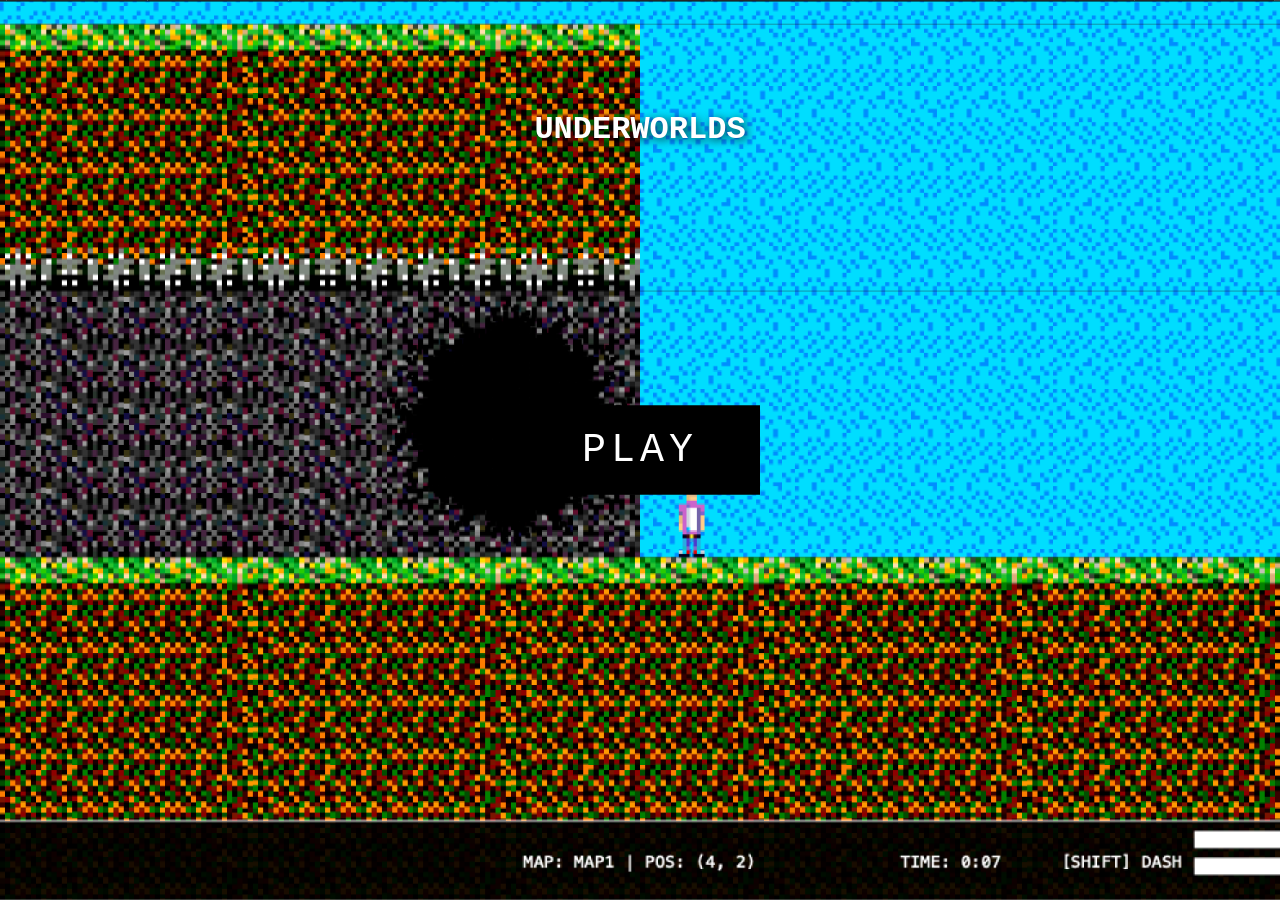
<file: index.html>
<!DOCTYPE html>
<html lang="fr">
<head>
    <meta charset="UTF-8">
    <meta name="viewport" content="width=device-width, initial-scale=1.0">
    <title>Underworlds.system1</title>
    <link rel="stylesheet" href="style.css">
</head>

<body id="home">

    <div class="center">
        <h1>UNDERWORLDS</h1>
    </div>

    <div class="menu">
        <button class="buttontext" onclick="window.location.href='rules.html'">PLAY</button>
    </div>

</body>
</html>
</file>
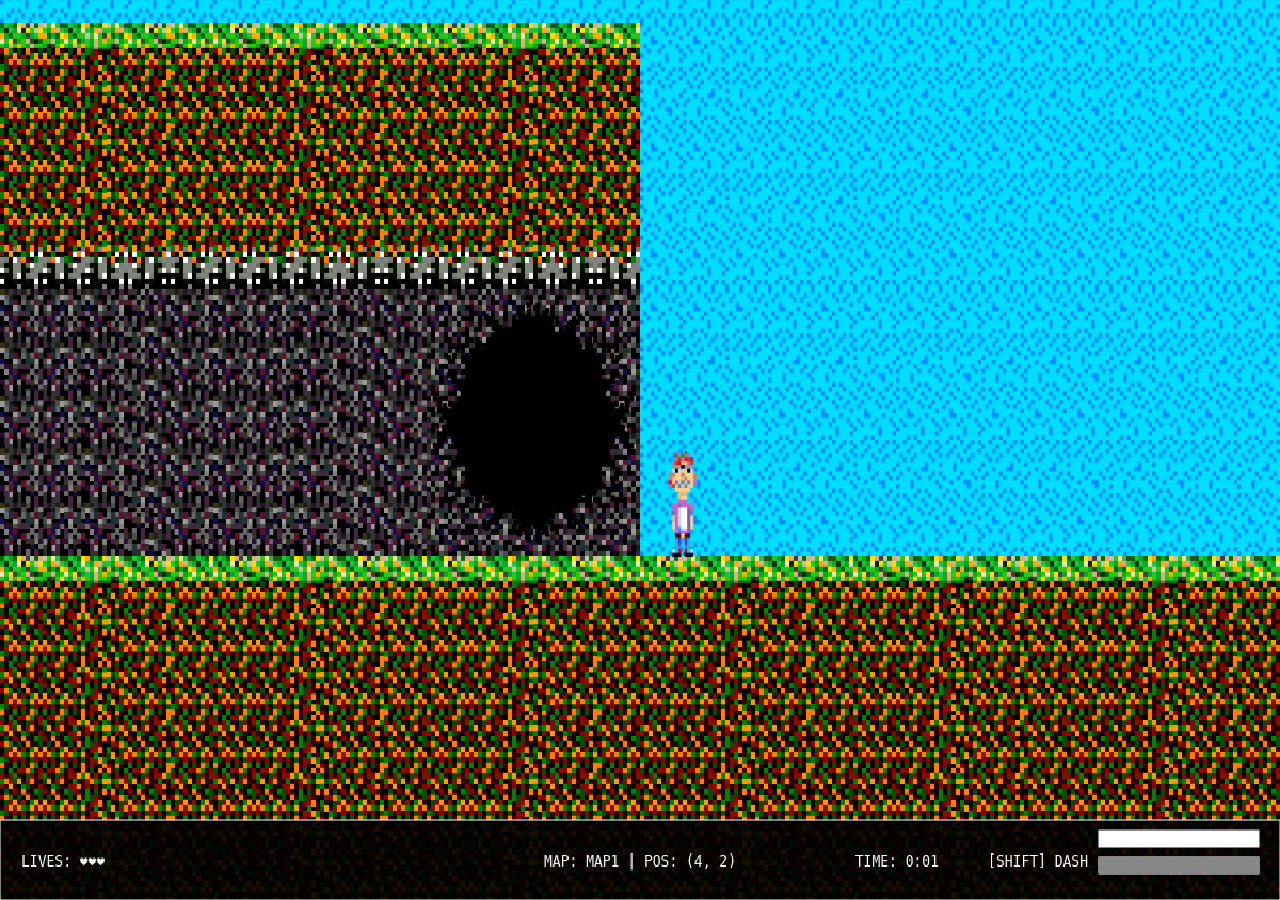
<file: gameworld.html>
<!DOCTYPE html>
<html lang="fr">
<head>
    <meta charset="UTF-8">
    <meta name="viewport" content="width=device-width, initial-scale=1.0">
    <title>Game World - Underworlds</title>
    <style>
        * { margin: 0; padding: 0; box-sizing: border-box; }
        body { background-color: #000; width: 100vw; height: 100vh; overflow: hidden; }
        canvas { background-color: #000; display: block; width: 100%; height: 100%; image-rendering: pixelated; }
    </style>
</head>
<body>
    <canvas id="gameCanvas"></canvas>
    <script src="program.js"></script>
    <script>
        // --- MAP 1 : LES PLAINES & TUNNEL ---
        const levelGrid1 = [
            ['01','01','01','01','01','01','01','01','01','01','01','01','01','01','01','01','01','01','01','01','01','01','01','01','01','01','01','01','01','01','01','01'],
            ['08','08','08','08','01','01','01','01','01','01','01','01','01','01','01','01','01','01','01','01','01','01','01','01','01','01','01','01','01','01','01','01'],
            ['06','06','06','04','01','01','01','01','01','01','01','01','01','01','01','01','01','01','01','01','01','01','01','01','01','01','01','01','01','01','01','01'],
            ['09','09','09','09','09','09','09','09','09','06','06','08','08','08','08','09','09','09','09','09','09','09','09','03','06','09','09','09','09','09','09','09'],
            ['10','10','10','10','10','10','10','10','10','09','03','06','06','06','06','10','10','10','10','10','10','10','10','03','06','06','10','10','10','10','10','10'],
            ['10','10','11','11','11','11','11','11','11','11','08','03','08','08','08','10','11','11','11','11','11','11','11','03','06','06','11','11','11','11','11','10'],
            ['10','10','04','06','06','06','06','06','06','06','03','06','05','05','05','10','06','06','06','06','06','06','06','03','06','06','06','06','06','06','04','10'],
            ['10','10','09','09','09','09','09','09','09','09','09','08','03','06','06','10','03','09','09','09','09','09','09','03','06','06','09','09','09','09','09','10'],
            ['10','10','10','11','11','11','11','11','10','10','10','06','08','08','05','10','03','11','11','04','11','11','11','03','05','05','10','10','10','10','10','10'],
            ['10','10','10','06','06','06','06','04','10','10','10','03','06','06','06','06','03','06','06','06','06','06','06','03','06','06','10','10','10','10','10','10'],
            ['10','10','10','09','09','03','09','09','10','10','10','03','09','09','09','09','09','09','09','09','06','06','09','03','06','03','10','10','10','10','10','10'],
            ['10','10','10','10','10','03','10','10','10','10','11','03','10','10','10','10','10','10','10','10','06','09','10','09','09','03','10','10','10','10','10','10'],
            ['10','10','10','10','10','03','10','10','10','11','06','03','11','11','10','10','10','10','10','10','03','10','10','10','10','03','10','10','10','10','10','10'],
            ['10','10','10','10','10','03','11','11','11','03','06','03','06','04','10','10','10','10','10','10','03','10','11','11','11','03','10','10','10','10','10','10'],
            ['10','10','10','10','10','06','06','06','06','03','08','08','08','08','11','11','11','11','11','11','03','10','04','06','06','03','10','10','10','10','10','10'],
            ['10','10','10','10','10','06','06','06','06','06','06','06','06','06','06','06','06','06','06','06','03','10','09','09','09','09','10','10','10','10','10','10'],
            ['10','10','10','10','10','09','09','09','09','09','09','09','09','09','09','09','09','03','09','09','09','10','10','10','10','10','10','10','10','10','10','10'],
            ['10','10','10','10','10','10','10','10','10','10','10','10','10','10','10','10','10','03','10','10','10','10','10','10','10','10','10','10','10','10','10','10'],
            ['10','10','10','11','11','11','11','11','11','11','11','11','11','11','11','11','11','03','10','10','10','10','10','10','10','10','10','10','10','10','10','10'],
            ['10','10','10','03','06','06','06','06','06','06','06','06','06','06','06','06','06','06','10','10','10','10','10','10','10','10','10','10','10','10','10','10'],
            ['10','10','10','03','09','09','11','11','11','11','11','11','11','11','11','11','11','11','10','10','10','10','10','10','10','10','10','10','10','10','10','10'],
            ['10','10','10','03','10','10','10','10','10','10','10','10','10','10','10','10','10','10','10','10','10','10','10','10','10','10','10','10','10','10','10','10'],
            ['10','10','10','03','10','10','10','10','10','10','10','10','10','10','10','10','10','10','10','10','10','10','10','10','10','10','10','10','10','10','10','10'],
            ['10','10','10','03','10','10','10','10','10','10','10','10','10','10','10','10','10','10','10','10','10','10','10','10','10','10','10','10','10','10','10','10'],
            ['10','10','10','03','10','10','10','10','10','10','10','10','10','10','10','10','10','10','10','10','10','10','10','10','10','10','10','10','10','10','10','10'],
            ['10','10','10','03','10','10','10','10','10','10','10','10','10','10','10','10','10','10','10','10','10','10','10','10','10','10','10','10','10','10','10','10'],
            ['10','10','10','03','11','11','11','11','11','11','11','11','11','11','11','11','11','11','11','11','11','11','11','11','11','11','11','11','11','10','10','10'],
            ['10','10','10','03','06','06','06','06','06','06','06','06','06','06','06','06','06','06','06','06','06','06','06','06','06','06','06','06','04','10','10','10'],
            ['10','10','10','09','09','09','09','09','09','09','09','09','09','09','09','09','09','09','09','09','09','09','09','09','09','09','09','09','09','10','10','10'],
            ['10','10','10','10','10','10','10','10','10','10','10','10','10','10','10','10','10','10','10','10','10','10','10','10','10','10','10','10','10','10','10','10'],
            ['10','10','10','10','10','10','10','10','10','10','10','10','10','10','10','10','10','10','10','10','10','10','10','10','10','10','10','10','10','10','10','10'],
            ['10','10','10','10','10','10','10','10','10','10','10','10','10','10','10','10','10','10','10','10','10','10','10','10','10','10','10','10','10','10','10','10']
        ];
        // --- MAP 2 : L'ENTREPÔT ---
        const levelGrid2 = [
            ['10','10','10','10','10','10','10','10','10','10','10','10','10','10','10','10','10','10','10','10','10','10','10','10','10','10','10','10','10','10','10','10'],
            ['10','10','11','10','10','10','10','10','10','10','10','10','10','10','10','10','10','10','10','10','10','10','10','10','10','10','10','10','10','11','10','10'],
            ['10','10','04','11','11','11','11','11','10','10','10','10','10','10','10','10','10','10','10','10','10','10','10','10','10','10','10','10','11','04','10','10'],
            ['10','10','06','06','06','06','06','06','11','10','10','10','10','10','10','10','10','10','10','10','10','10','10','10','10','10','10','11','06','06','10','10'],
            ['10','10','09','09','09','09','09','06','06','11','10','10','10','10','10','10','10','10','10','10','10','10','10','10','10','10','11','06','06','09','10','10'],
            ['10','10','10','10','10','10','10','09','06','06','11','11','10','10','10','10','10','10','10','10','10','10','10','10','10','11','06','06','09','10','10','10'],
            ['10','10','10','10','10','10','10','10','09','06','06','03','10','10','10','10','10','10','10','10','10','10','10','10','11','06','06','09','10','10','10','10'],
            ['10','10','10','10','10','10','10','10','10','09','06','03','11','11','11','11','11','11','11','10','10','10','10','10','06','06','09','10','10','10','10','10'],
            ['10','10','10','10','10','10','10','10','10','10','09','03','06','06','06','06','06','06','03','11','11','11','11','11','03','08','11','11','11','10','10','10'],
            ['10','10','10','10','10','10','10','10','10','10','10','03','09','09','09','09','09','09','03','06','06','06','06','06','06','06','06','06','03','10','10','10'],
            ['10','10','10','10','10','10','10','11','11','11','11','03','11','11','11','10','10','10','03','09','09','09','09','09','08','08','08','08','03','10','10','10'],
            ['10','10','10','10','10','10','10','04','06','06','06','06','06','06','06','11','11','11','06','11','11','10','10','10','03','06','06','06','03','10','10','10'],
            ['10','10','10','11','11','11','11','06','06','09','09','09','09','09','03','06','06','06','06','06','06','10','10','10','03','09','09','09','09','10','10','10'],
            ['10','10','10','06','06','06','06','06','09','10','10','10','10','10','03','09','09','09','09','09','09','10','10','10','03','10','10','10','10','10','10','10'],
            ['10','10','10','03','09','09','09','09','10','10','10','10','10','10','03','11','11','11','11','11','11','10','10','10','03','11','11','11','11','11','10','10'],
            ['10','10','10','03','10','10','10','10','10','11','11','11','11','11','03','06','06','06','06','06','06','10','10','10','03','06','06','06','06','04','10','10'],
            ['10','10','10','06','11','11','11','11','11','06','06','06','06','06','03','10','10','10','10','10','03','10','10','10','09','09','09','09','06','06','10','10'],
            ['10','10','10','06','06','06','06','06','06','03','09','09','09','03','10','10','10','10','10','10','03','10','10','10','10','10','11','11','03','06','10','10'],
            ['10','10','10','09','08','08','08','08','08','03','10','10','10','03','10','10','10','10','10','10','03','10','10','10','10','11','06','06','06','06','10','10'],
            ['10','10','10','10','04','06','06','06','06','03','10','10','10','03','10','10','10','10','10','10','03','11','11','11','11','06','06','09','09','09','10','10'],
            ['10','10','10','10','09','09','09','09','09','03','11','11','11','03','10','10','10','10','10','10','03','06','06','06','06','06','09','10','10','10','10','10'],
            ['10','10','10','10','10','10','10','03','10','03','06','06','06','03','10','10','10','10','10','10','09','09','09','09','09','03','10','10','10','10','10','10'],
            ['10','10','10','10','10','10','10','03','10','09','09','09','09','09','10','11','11','11','11','11','11','11','11','11','11','03','10','10','10','10','10','10'],
            ['10','10','10','10','10','10','10','03','10','10','10','10','10','10','10','04','03','03','03','03','03','03','03','06','06','03','10','10','10','10','10','10'],
            ['10','10','10','10','10','10','10','03','10','10','10','10','10','10','10','09','03','03','03','03','03','03','03','08','08','08','11','10','10','10','10','10'],
            ['10','10','10','10','10','10','10','03','10','10','10','10','10','10','10','10','06','06','06','06','06','06','06','06','06','06','04','10','10','10','10','10'],
            ['10','10','10','10','10','10','10','03','10','10','10','10','10','10','10','10','06','06','06','06','06','06','06','09','09','09','09','10','10','10','10','10'],
            ['10','10','11','11','11','11','11','03','10','10','10','10','10','10','10','10','12','12','12','12','12','12','12','10','10','10','10','10','10','10','10','10'],
            ['10','10','04','06','06','06','06','03','10','10','10','10','10','10','10','10','12','12','12','12','12','12','12','10','10','10','10','10','10','10','10','10'],
            ['10','10','09','09','09','09','09','09','10','10','10','10','10','10','10','10','10','10','10','10','10','10','10','10','10','10','10','10','10','10','10','10'],
            ['10','10','10','10','10','10','10','10','10','10','10','10','10','10','10','10','10','10','10','10','10','10','10','10','10','10','10','10','10','10','10','10'],
            ['10','10','10','10','10','10','10','10','10','10','10','10','10','10','10','10','10','10','10','10','10','10','10','10','10','10','10','10','10','10','10','10']
        ];

        // --- MAP 3 : LES GROTTES ---
        const levelGrid3 = [
            ['10','10','10','10','10','10','10','10','10','10','10','10','10','10','10','10','10','10','10','10','10','10','10','10','10','10','10','10','10','10','10','10'],
            ['10','10','11','11','10','10','10','10','10','10','10','10','10','10','10','10','10','10','10','10','10','10','10','10','10','10','10','10','10','10','10','10'],
            ['10','10','06','04','10','10','10','10','10','10','10','10','10','10','10','10','10','10','10','10','10','10','10','10','10','10','10','10','10','10','10','10'],
            ['10','10','03','09','10','10','10','10','10','10','10','10','10','10','10','10','10','10','10','10','10','10','11','11','10','10','10','06','04','10','10','10'],
            ['10','10','03','10','10','10','10','10','10','10','10','10','10','10','10','10','10','10','10','10','10','10','06','04','10','10','10','06','09','10','10','10'],
            ['10','10','03','10','10','10','10','11','11','11','10','10','10','10','10','10','10','10','10','10','11','11','06','08','11','11','11','06','11','10','10','10'],
            ['10','10','03','10','11','11','11','06','06','06','11','10','10','10','10','10','10','10','10','10','06','06','06','06','06','06','06','03','06','10','10','10'],
            ['10','10','03','11','06','06','06','06','06','06','06','11','11','10','10','10','10','10','10','10','03','09','09','09','09','06','06','03','06','10','10','10'],
            ['10','10','06','06','06','06','06','06','06','06','04','06','06','10','10','10','10','10','10','10','03','10','10','10','10','06','06','06','06','10','10','10'],
            ['10','10','09','09','09','09','06','08','06','06','09','09','03','10','10','10','10','10','10','10','03','10','10','10','10','06','06','06','06','10','10','10'],
            ['10','10','10','10','10','10','06','06','06','06','10','10','03','10','10','10','10','10','10','10','03','10','10','10','10','06','03','06','06','10','10','10'],
            ['10','10','10','10','10','10','12','12','12','12','10','10','03','11','11','11','11','11','11','11','03','11','11','11','11','06','06','06','03','10','10','10'],
            ['10','10','10','10','10','10','12','12','12','12','10','10','03','06','06','06','06','06','06','06','06','06','04','06','06','06','06','06','06','10','10','10'],
            ['10','10','10','10','10','10','10','10','10','03','10','10','09','09','09','09','03','09','09','09','09','09','09','09','09','06','06','06','06','10','10','10'],
            ['10','10','10','10','10','10','10','10','10','03','10','10','10','10','10','10','03','10','10','10','10','10','10','10','10','06','06','03','06','10','10','10'],
            ['10','10','10','10','10','10','10','10','10','06','11','11','11','11','11','11','03','11','11','11','11','11','11','11','11','06','06','06','06','10','10','10'],
            ['10','10','10','10','10','10','10','11','11','06','06','06','06','06','06','06','03','06','06','06','06','06','06','06','06','06','06','06','06','10','10','10'],
            ['10','10','10','10','10','10','11','06','06','06','09','09','03','09','09','09','09','09','09','09','09','09','09','09','09','09','09','03','09','10','10','10'],
            ['10','10','10','10','11','11','06','06','06','09','10','10','03','10','10','10','10','10','10','10','10','10','10','10','10','10','10','03','10','10','10','10'],
            ['10','10','10','10','06','06','06','09','09','10','10','10','03','10','10','10','10','10','10','10','10','10','10','10','10','10','10','03','10','10','10','10'],
            ['10','10','10','10','03','09','09','10','10','10','10','10','03','10','10','10','10','10','10','10','10','10','10','10','10','10','10','03','10','10','10','10'],
            ['10','10','10','10','03','10','10','10','10','10','10','10','03','10','10','10','10','10','10','10','10','10','10','10','10','11','11','03','10','10','10','10'],
            ['10','10','10','10','03','10','10','10','10','10','10','10','04','10','10','10','10','10','10','10','10','10','10','10','11','06','06','06','10','10','10','10'],
            ['10','10','10','10','03','10','10','10','10','10','10','10','10','10','10','10','10','10','10','10','10','10','10','10','04','06','09','09','10','10','10','10'],
            ['10','10','10','10','04','10','10','10','10','10','10','10','10','10','10','10','10','10','10','10','10','10','10','10','09','09','10','10','10','10','10','10'],
            ['10','10','10','10','09','10','10','10','10','10','10','10','10','10','10','10','10','10','10','10','10','10','10','10','10','10','10','10','10','10','10','10'],
            ['10','10','10','10','10','10','10','10','10','10','10','10','10','10','10','10','10','10','10','10','10','10','10','10','10','10','10','10','10','10','10','10'],
            ['10','10','10','10','10','10','10','10','10','10','10','10','10','10','10','10','10','10','10','10','10','10','10','10','10','10','10','10','10','10','10','10'],
            ['10','10','10','10','10','10','10','10','10','10','10','10','10','10','10','10','10','10','10','10','10','10','10','10','10','10','10','10','10','10','10','10'],
            ['10','10','10','10','10','10','10','10','10','10','10','10','10','10','10','10','10','10','10','10','10','10','10','10','10','10','10','10','10','10','10','10'],
            ['10','10','10','10','10','10','10','10','10','10','10','10','10','10','10','10','10','10','10','10','10','10','10','10','10','10','10','10','10','10','10','10'],
            ['10','10','10','10','10','10','10','10','10','10','10','10','10','10','10','10','10','10','10','10','10','10','10','10','10','10','10','10','10','10','10','10']
        ];

        // Initialisation du jeu
        const game = new Game('gameCanvas');
        game.createMap('map1', 32, 32);
        game.createMap('map2', 32, 32);
        game.createMap('map3', 32, 32);

        game.maps['map1'].loadFromGrid(levelGrid1);
        game.maps['map2'].loadFromGrid(levelGrid2);
        game.maps['map3'].loadFromGrid(levelGrid3);

        // --- LIAISON DES PORTAILS PAR PAIR ---
        
        // Paire 1 : Map 1 (3,2) <-> Map 2 (2,2)
        game.addPortalPair('map1', 3, 2,   'map2', 2, 2);
        // Paire 2 : Map 1 (2,6) <-> Map 2 (29,2)
        game.addPortalPair('map1', 2, 6,   'map2', 29, 2);
        // Paire 3 : Map 1 (30,6) <-> Map 2 (7,11)
        game.addPortalPair('map1', 30, 6,  'map2', 7, 11);
        // Paire 4 : Map 1 (19,8) <-> Map 2 (29,15)
        game.addPortalPair('map1', 19, 8,  'map2', 29, 15);

        // Paire 5 : Map 2 (4,19) <-> Map 3 (3,2)
        game.addPortalPair('map2', 4, 19,  'map3', 3, 2);
        // Paire 6 : Map 2 (15,23) <-> Map 3 (28,3) - C'est maintenant le portail de FIN
        game.addPortalPair('map2', 15, 23, 'map3', 28, 3);
        const endPortal = game.maps['map3'].getTile(28, 3);
        if (endPortal) endPortal.linkedPortal = { isWin: true };

        // Paire 7 : Map 2 (26,25) <-> Map 3 (23,4)
        game.addPortalPair('map2', 26, 25, 'map3', 23, 4);
        // Paire 8 : Map 2 (2,28) <-> Map 3 (10,8)
        game.addPortalPair('map2', 2, 28,  'map3', 10, 8);

        // Paire 9 : Map 3 (22,12) <-> Map 1 (7,9)
        game.addPortalPair('map3', 22, 12, 'map1', 7, 9);
        // Paire 10 : Map 3 (12,22) <-> Map 1 (13,13)
        game.addPortalPair('map3', 12, 22, 'map1', 13, 13);
        // Paire 11 : Map 3 (24,23) <-> Map 1 (22,14)
        game.addPortalPair('map3', 24, 23, 'map1', 22, 14);
        // Paire 12 : Map 3 (4,24) <-> Map 1 (28,27)
        game.addPortalPair('map3', 4, 24,  'map1', 28, 27);

        // Spawn initial
        game.switchMap('map1');
        game.spawnPlayer(4, 3);
        game.start();
    </script>
</body>
</html>
</file>
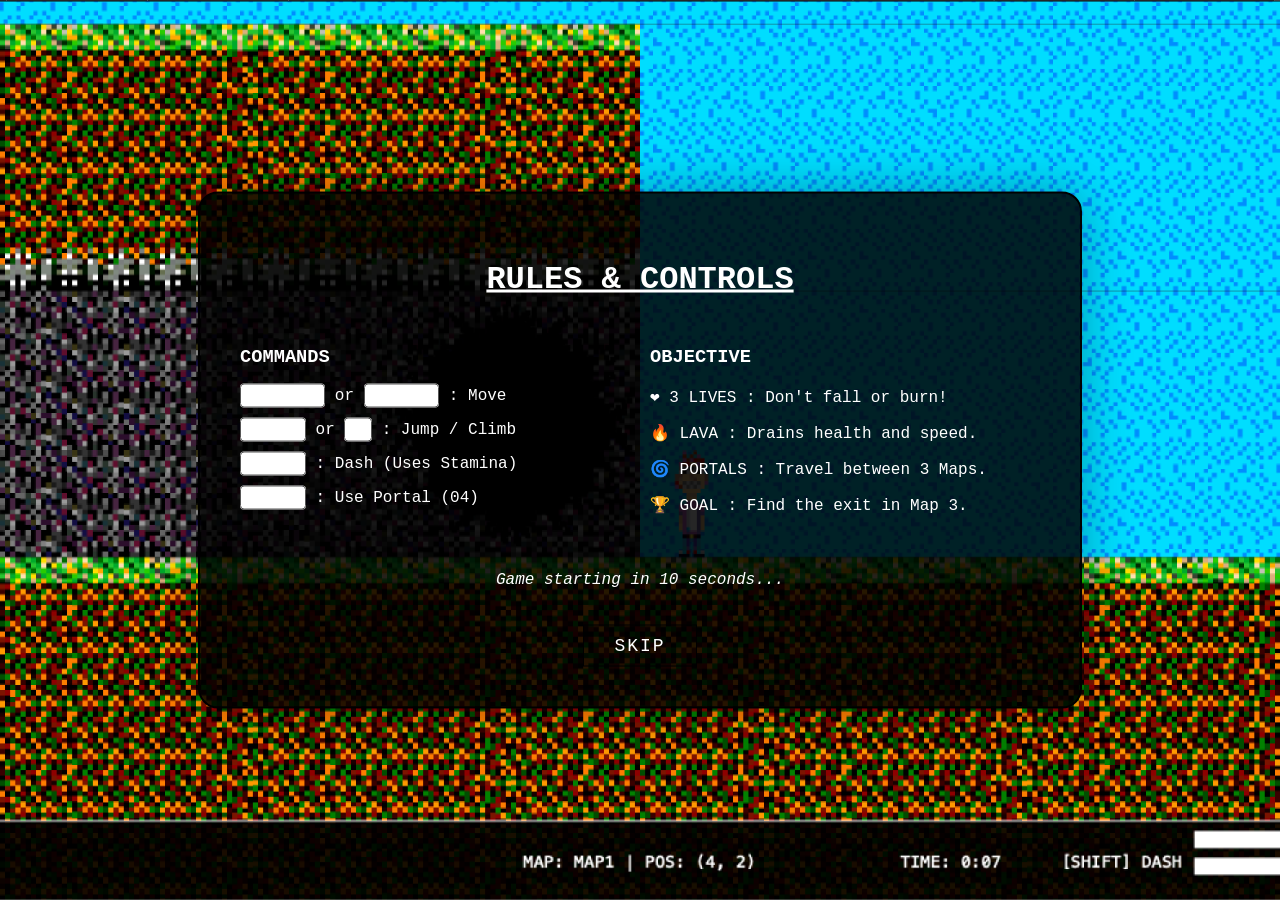
<file: rules.html>
<!DOCTYPE html>
<html lang="fr">
<head>
    <meta charset="UTF-8">
    <meta name="viewport" content="width=device-width, initial-scale=1.0">
    <title>Rules - Underworlds</title>
    <link rel="stylesheet" href="style.css">
    <style>
        .rules-container {
            background: rgba(0, 0, 0, 0.85);
            color: #ffffff;
            padding: 40px;
            border: 2px solid #000000;
            border-radius: 20px;
            max-width: 800px;
            width: 90%;
            position: absolute;
            top: 50%;
            left: 50%;
            transform: translate(-50%, -50%);
            text-align: center;
            box-shadow: 0 0 50px rgba(0, 0, 0, 0.3);
        }
        h2 { font-size: 32px; margin-bottom: 20px; text-decoration: underline; }
        .grid { display: grid; grid-template-columns: 1fr 1fr; gap: 20px; text-align: left; margin-top: 30px; }
        .key { color: #fff; font-weight: bold; background: #ffffff; padding: 2px 8px; border-radius: 4px; border: 1px solid #555; }
        .timer-bar {
            height: 5px;
            background: #ffffff;
            width: 100%;
            position: absolute;
            bottom: 0;
            left: 0;
            animation: countdown 10s linear forwards;
        }
        @keyframes countdown {
            from { width: 100%; }
            to { width: 0%; }
        }
        .skip-button {
            margin-top: 20px;
            font-size: 18px;
            padding: 10px 30px;
            background: rgba(0, 0, 0, 0.1);
            border: 1px solid #000000;
            color: #ffffff;
            cursor: pointer;
            transition: all 0.2s ease;
            letter-spacing: 2px;
        }
        .skip-button:hover {
            background: #ffffff;
            color: #000;
        }
        </style>
        </head>
        <body id="home">
        <div class="rules-container">
        <h2>RULES & CONTROLS</h2>

        <div class="grid">
            <div>
                <h3>COMMANDS</h3>
                <p><span class="key">Z Q S D</span> or <span class="key">Arrows</span> : Move</p>
                <p><span class="key">Space</span> or <span class="key">Z</span> : Jump / Climb</p>
                <p><span class="key">Shift</span> : Dash (Uses Stamina)</p>
                <p><span class="key">Enter</span> : Use Portal (04)</p>
            </div>
            <div>
                <h3>OBJECTIVE</h3>
                <p>❤ 3 LIVES : Don't fall or burn!</p>
                <p>🔥 LAVA : Drains health and speed.</p>
                <p>🌀 PORTALS : Travel between 3 Maps.</p>
                <p>🏆 GOAL : Find the exit in Map 3.</p>
            </div>
        </div>

        <p style="margin-top: 40px; font-style: italic;">Game starting in 10 seconds...</p>
        <button class="skip-button" onclick="window.location.href='gameworld.html'">SKIP</button>
        <div class="timer-bar"></div>
        </div>

        <script>
        setTimeout(() => {
            window.location.href = 'gameworld.html';
        }, 10000);
        </script>
</body>
</html>
</file>
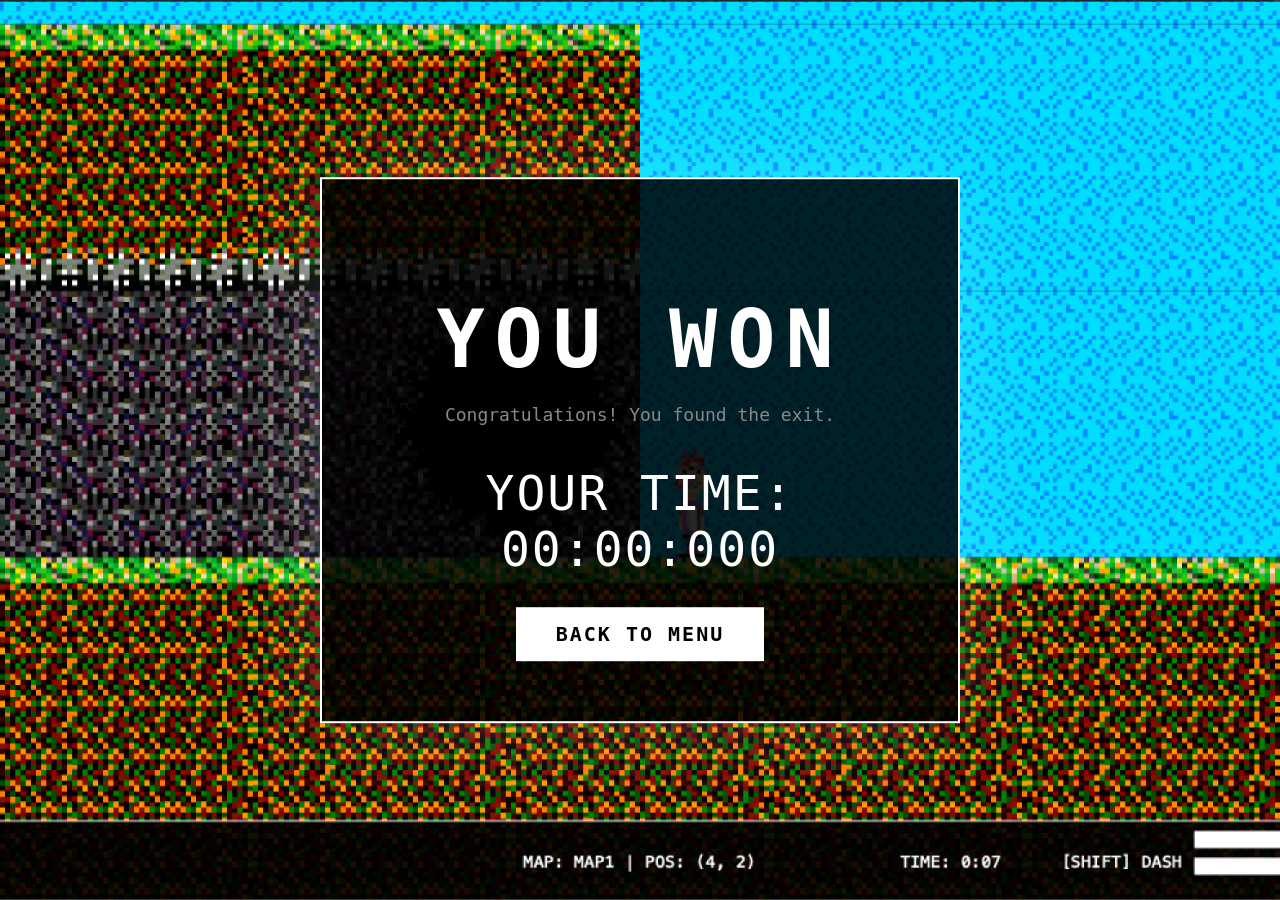
<file: victory.html>
<!DOCTYPE html>
<html lang="fr">
<head>
    <meta charset="UTF-8">
    <meta name="viewport" content="width=device-width, initial-scale=1.0">
    <title>Victory - Underworlds</title>
    <link rel="stylesheet" href="style.css">
    <style>
        .victory-container {
            background: rgba(0, 0, 0, 0.85);
            color: #fff;
            padding: 60px;
            border: 2px solid #fff;
            border-radius: 0px;
            position: absolute;
            top: 50%;
            left: 50%;
            transform: translate(-50%, -50%);
            text-align: center;
            box-shadow: 0 0 100px rgba(255, 255, 255, 0.2);
            font-family: 'Menlo', monospace;
        }
        h1 { 
            font-size: 80px; 
            margin-bottom: 10px; 
            letter-spacing: 10px;
            color: #fff;
        }
        .time-display {
            font-size: 48px;
            margin: 30px 0;
            color: #fff;
            letter-spacing: 2px;
        }
        .stats { font-size: 18px; margin-bottom: 40px; color: #888; }
        .back-button {
            background: #fff;
            color: #000;
            font-weight: bold;
            letter-spacing: 2px;
            border: none;
            padding: 15px 40px;
            font-size: 20px;
            cursor: pointer;
            font-family: 'Menlo', monospace;
        }
        .back-button:hover {
            background: #888;
        }
    </style>
</head>
<body id="home">
    <div class="victory-container">
        <h1>YOU WON</h1>
        <p class="stats">Congratulations! You found the exit.</p>
        
        <div class="time-display" id="finalTime">TIME: 00:00:000</div>

        <button class="back-button" onclick="window.location.href='index.html'">BACK TO MENU</button>
    </div>

    <script>
        // Récupération du temps depuis l'URL
        const urlParams = new URLSearchParams(window.location.search);
        const timeMs = parseInt(urlParams.get('time')) || 0;

        function formatTime(ms) {
            const minutes = Math.floor(ms / 60000);
            const seconds = Math.floor((ms % 60000) / 1000);
            const milliseconds = ms % 1000;
            
            return `${minutes.toString().padStart(2, '0')}:${seconds.toString().padStart(2, '0')}:${milliseconds.toString().padStart(3, '0')}`;
        }

        document.getElementById('finalTime').innerText = "YOUR TIME: " + formatTime(timeMs);
    </script>
</body>
</html>
</file>
<file: style.css>
body {
    margin: 0;
    padding: 0;
    background: #000;
    font-family: 'Courier New', Courier, monospace;
    overflow: hidden;
}

#home {
    background: url('assets/HOME/1.png') no-repeat center center fixed;
    background-size: cover;
    height: 100vh;
    width: 100vw;
}

.center {
    display: block;
    margin-left: auto;
    margin-right: auto;
    text-align: center;
    color: white;
    text-shadow: 2px 2px 10px rgba(0,0,0,0.8);
    position: relative;
    top: 10%;
}

.menu {
    display: flex;
    justify-content: center;
    align-items: center;
    position: absolute;
    top: 50%;
    left: 50%;
    transform: translate(-50%, -50%);
}

button {
    color: white;
    background: rgba(0, 0, 0, 1);
    border: 2px solid #000000;
    padding: 20px 60px;
    font-size: 40px;
    border-radius: 0px;
    cursor: pointer;
    transition: all 0.3s ease;
    font-family: 'Courier New', Courier, monospace;
    letter-spacing: 5px;
}

button:hover {
    background: #ffffff;
    color: rgb(0, 0, 0);
    box-shadow: 0 0 20px #000000;
}

.buttontext {
    animation: pulseMove 2s ease-in-out infinite;
}

@keyframes pulseMove {
    0% { transform: scale(1); }
    50% { transform: scale(1.1); box-shadow: 0 0 30px #ffffff; }
    100% { transform: scale(1); }
}
</file>
